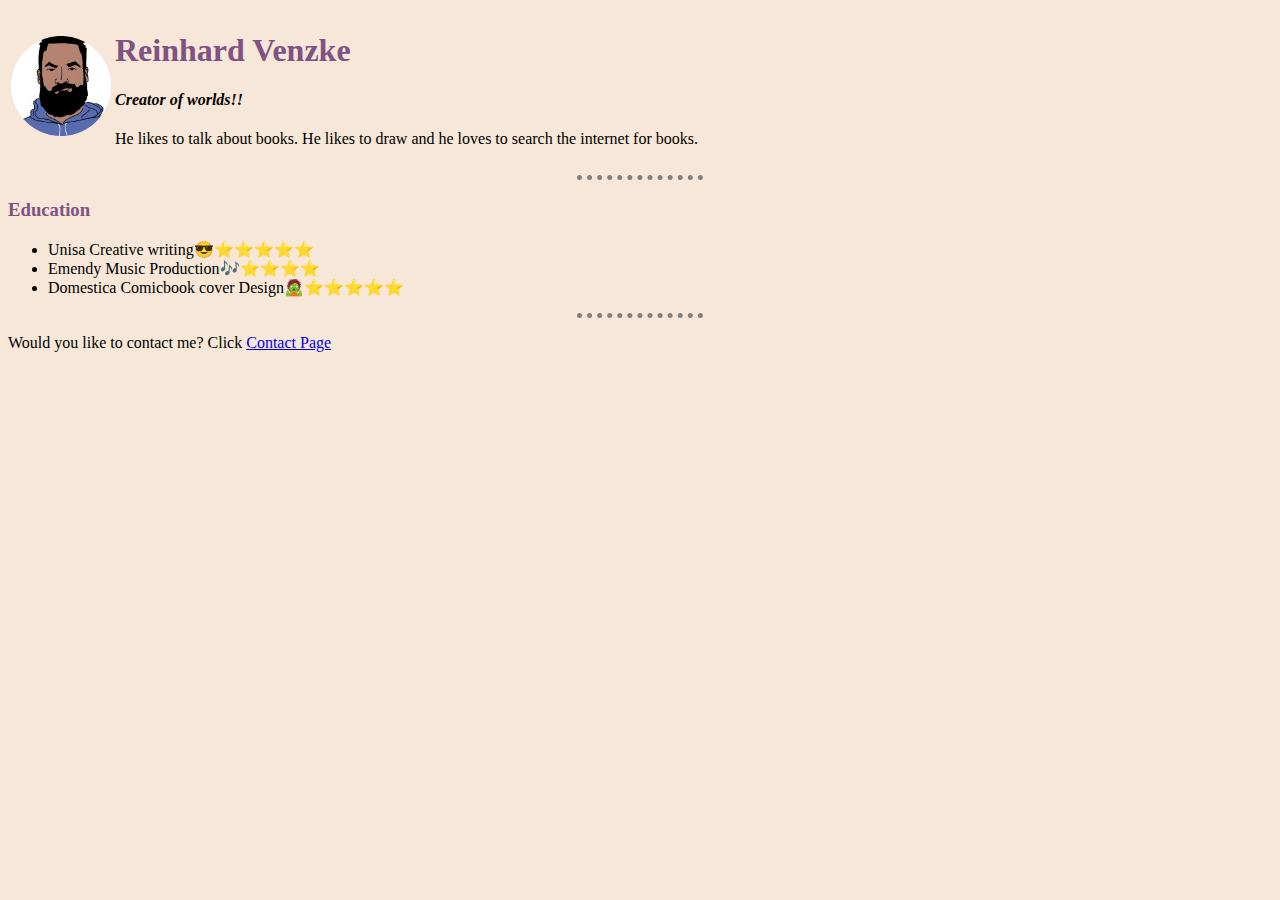
<file: index.html>
<!DOCTYPE html>
<html lang="en" dir="ltr">
  <head>
    <meta charset="utf-8">
    <title>Reinhard Venzke</title>
    <link rel="stylesheet" href="css/style.css">

  </head>

  <body style="background-color:";>

    <table>
      <tr>
        <td>
          <img src="images/reinhard_foto.png" alt="Reinhard Venzke" width="100" height="100">
        </td>
        <td>
          <h1> Reinhard Venzke</h1>
          <h4><em> Creator of worlds!!</em></h4>
          <p>He likes to talk about books. He likes to draw and he loves to search the internet
              for books. </p>
        </td>
      </tr>
    </table>

    <hr>

    <h3>Education</h3>
    <ul>
      <li>Unisa Creative writing😎⭐⭐⭐⭐⭐</li>
      <li>Emendy Music Production🎶⭐⭐⭐⭐</li>
      <li>Domestica Comicbook cover Design🧟⭐⭐⭐⭐⭐</li>
    </ul>

    <hr>

    <p>Would you like to contact me? Click <a href="contact_page.html">Contact Page</a></p>


  </body>
</html>
</file>
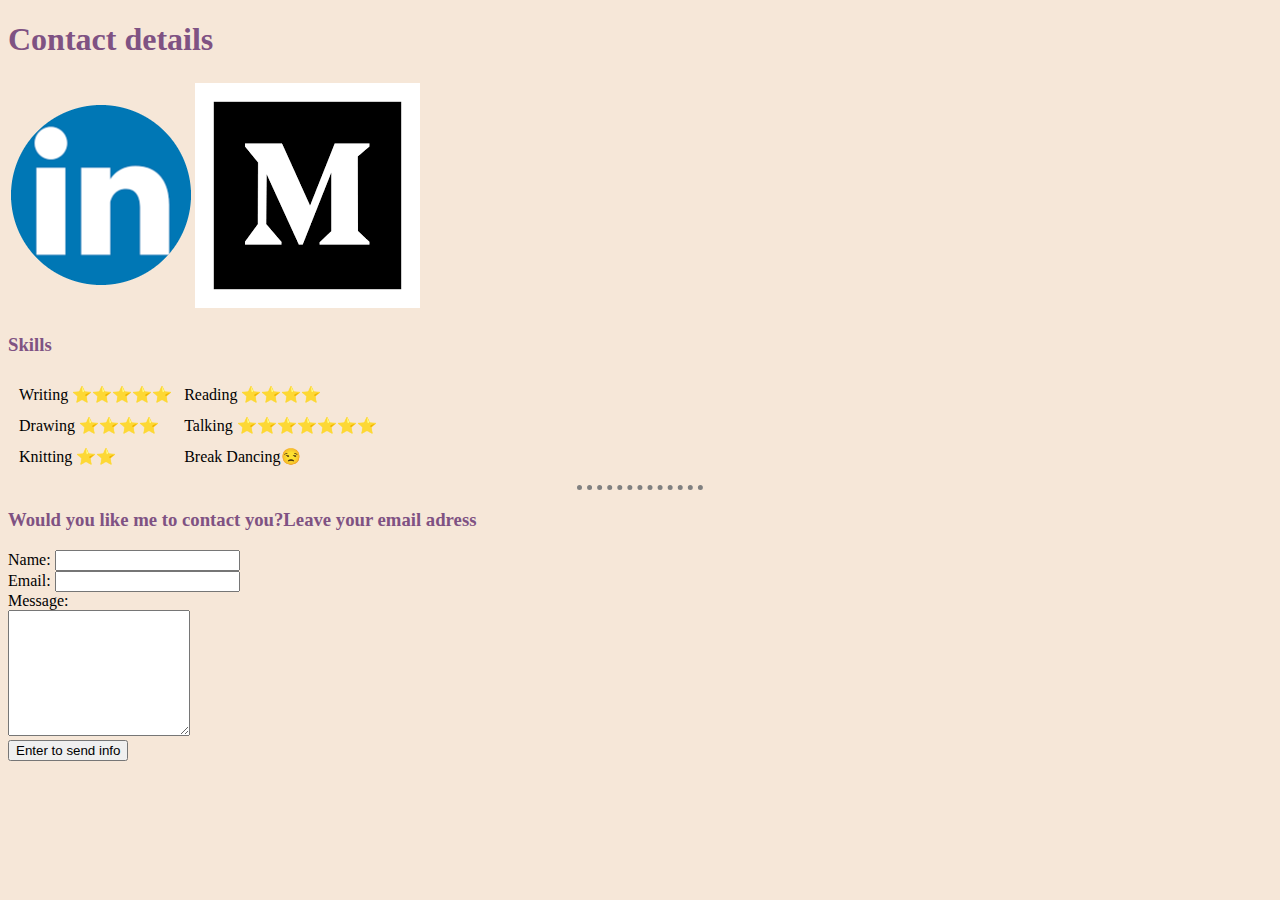
<file: contact_page.html>
<!DOCTYPE html>
<html lang="en" dir="ltr">
  <head>
    <meta charset="utf-8">
    <title>Contact_page</title>
    <link rel="stylesheet" href="css/style.css">
  </head>
  <body>
      <h1>Contact details</h1>
      <table>
        <tr>
          <td>
            <a href="https://za.linkedin.com/in/reinhard-venzke-8b225977"> <img src="images/linkedin.png" alt=""> </a>
          </td>
          <td>
            <a href="https://medium.com/@reinhard.venz"> <img src="images/medium.png" alt=""> </a>
          </td>
        </tr>
      </table>



    <h3>Skills</h3>
    <table cellspacing = 10>
      <tbody>
        <tr>
          <td colspan="2">Writing ⭐⭐⭐⭐⭐</td>
          <td colspan="2">Reading ⭐⭐⭐⭐</td>
        </tr>
        <tr>
          <td colspan="2">Drawing ⭐⭐⭐⭐</td>
          <td colspan="2">Talking ⭐⭐⭐⭐⭐⭐⭐</td>
        </tr>
        <tr>
          <td colspan="2">Knitting ⭐⭐</td>
          <td colspan="2">Break Dancing😒 </td>
        </tr>
      </tbody>
    </table>

    <hr>
    <h3>Would you like me to contact you?Leave your email adress</h3>

    <form class="" action="mailto:testlily@gmail.com" method="post" enctype="text/plain">
          <label for="">Name:</label>
          <input type="text" name="your_name" value="">
          <br>
          <label for="">Email:</label>
          <input type="email" name="your_email" value="">
          <br>
          <label for="">Message:</label>
          <br>
          <textarea name="your_message" rows="8" cols="20"></textarea>
          <br>
          <input type="submit" name="" value="Enter to send info">
    </form>
  </body>
</html>
</file>
<file: css/style.css>
body{
  background-color: #F6E7D8

}

hr{
  border-color: grey;
  border-width: 5px;
  border-style: none;
  border-top-style: dotted;
  width: 10%;

}

h1, h3{
  color: #7F5283;
}
</file>
